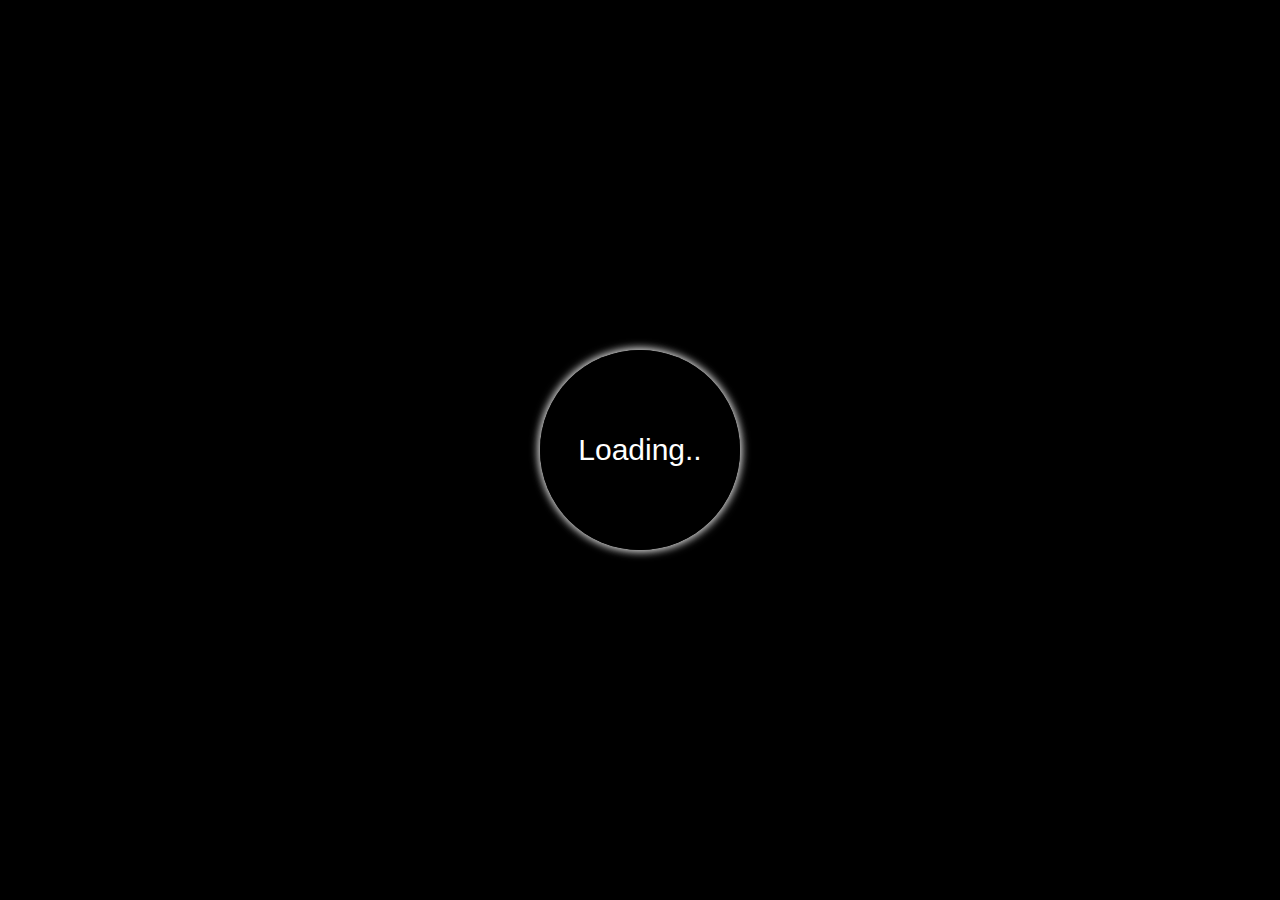
<file: index.html>
<!DOCTYPE html>
<html lang="en">
    <head>
        <meta charset="UTF-8">
        <meta name="viewport" content="width=device-width, initial-scale=1.0">
        <title>To Do List App</title>
        <style>

        </style>
        <link rel="stylesheet" href="css/main.css">
    </head>
    <body>
        <div class="loader"></div>
        <div class="fill"></div>
        <div class="container">
            <header>
                <h2>To Do List App</h2>
                <a href="index-ar.html">عربي</a>
                <a href="about.html" class="about">About</a>
            </header>
            <form>
                <input type="text" name="task">
                <input type="submit" value="Add Task" name="save">
                <button class="del-all">Delete All</button>
            </form>
            <div class="tasks">
            </div>
        </div>
        <footer>
            <p>Made With Yousef Maher</p>
        </footer>
        <script src="js/main.js"></script>
    </body>
</html>
</file>
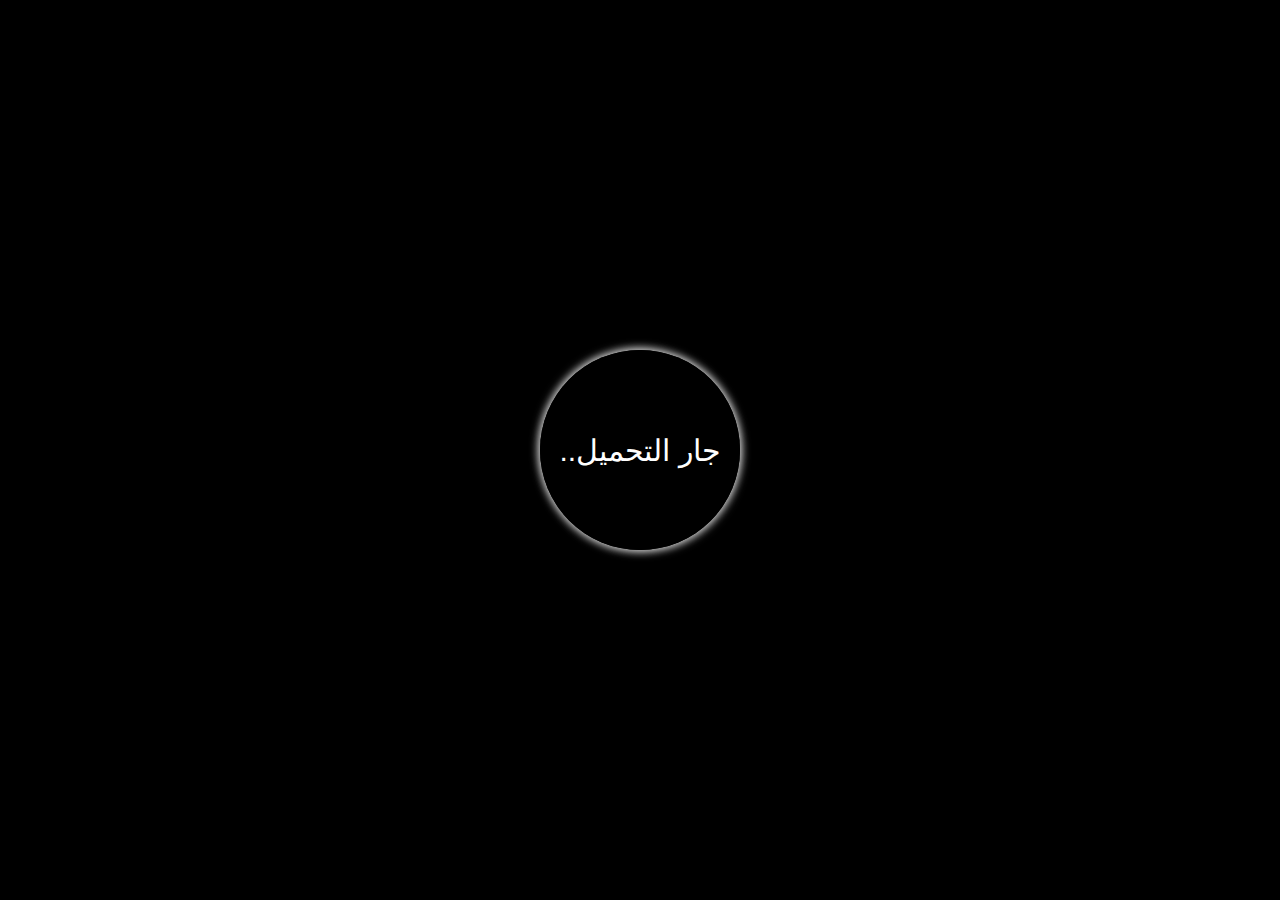
<file: about-ar.html>
<!DOCTYPE html>
<html lang="ar">
    <head>
        <meta charset="UTF-8">
        <meta name="viewport" content="width=device-width, initial-scale=1.0">
        <title>عن المطور</title>
        <style>
            
        </style>
        <link rel="stylesheet" href="css/main.css">
        <link rel="stylesheet" href="css/main-ar.css">
        <script>
        </script>
    </head>
    <body>
        <div class="loader"></div>
        <div class="fill"></div>
        <div class="container">
            <header>
                <h2>عن المطور</h2>
                <a href="about.html">English</a>
                <a href="index-ar.html" class="about">تطبيق المهام اليومية</a>
            </header>  
        </div>

        <footer>
            <p>تطوير يوسف ماهر</p>
        </footer>

        <script src="js/about.js"></script>
    </body>
</html>
</file>
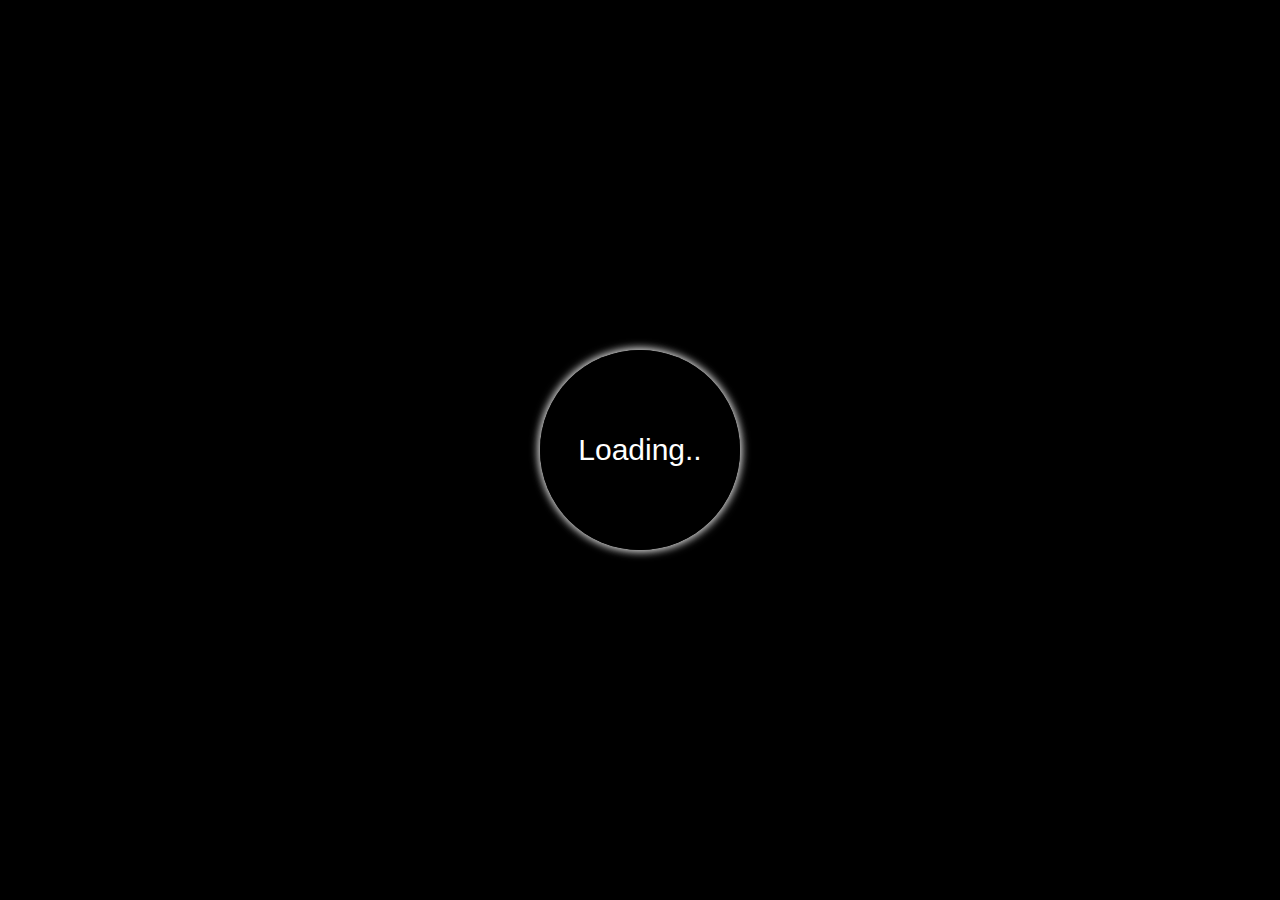
<file: about.html>
<!DOCTYPE html>
<html lang="en">
    <head>
        <meta charset="UTF-8">
        <meta name="viewport" content="width=device-width, initial-scale=1.0">
        <title>About Developer</title>
        <style>

        </style>
        <link rel="stylesheet" href="css/main.css">
    </head>
    <body>
        <div class="loader"></div>
        <div class="fill"></div>
        <div class="container">
            <header>
                <h2>About Developer</h2>
                <a href="about-ar.html">عربي</a>
                <a href="index.html" class="about">To Do List App</a>
            </header>
        </div>
        <footer>
            <p>Made With Yousef Maher</p>
        </footer>
        <script src="js/about.js"></script>
    </body>
</html>
</file>
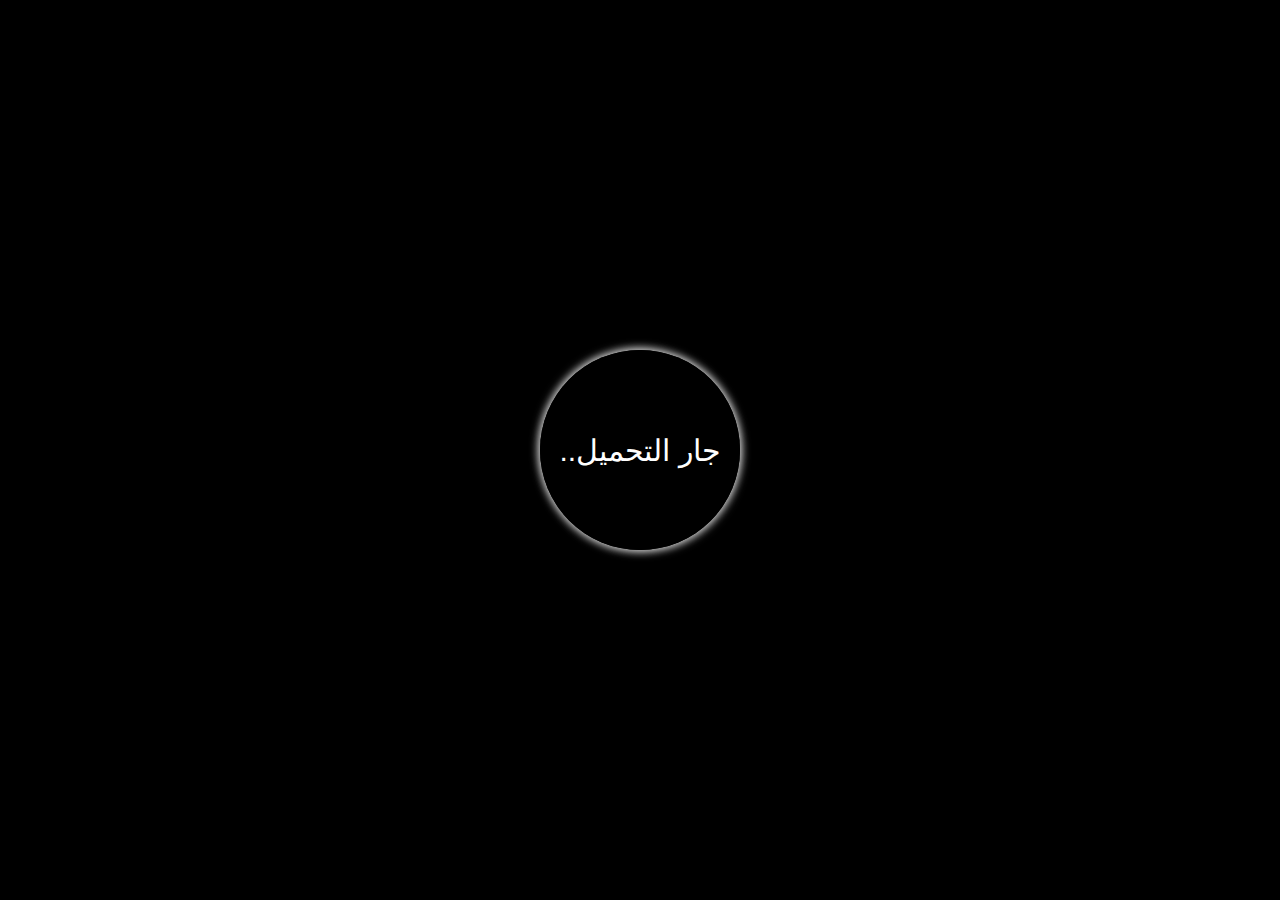
<file: index-ar.html>
<!DOCTYPE html>
<html lang="ar">
    <head>
        <meta charset="UTF-8">
        <meta name="viewport" content="width=device-width, initial-scale=1.0">
        <title>تطبيق المهام اليومية</title>
        <style>
            
        </style>
        <link rel="stylesheet" href="css/main.css">
        <link rel="stylesheet" href="css/main-ar.css">
        <script>
        </script>
    </head>
    <body>
        <div class="loader"></div>
        <div class="fill"></div>
        <div class="container">
            <header>
                <h2>تطبيق المهام اليومية</h2>
                <a href="index.html">English</a>
                <a href="about-ar.html" class="about">عنا</a>
            </header>
            <form>
                <input type="text" name="task">
                <input type="submit" value="اضافة مهمة" name="save">
                <button class="del-all">حذف الكل</button>
            </form>
            <div class="tasks">
            </div>
        </div>

        <footer>
            <p>تطوير يوسف ماهر</p>
        </footer>

        <script src="js/main.js"></script>
    </body>
</html>
</file>
<file: css/main.css>
* {
    box-sizing: border-box;
    font-family: Arial, Helvetica, sans-serif;
    transition: 0.3s all ease;
    margin: 0;
    padding: 0
}

body {
    background-image: url(../images/bg.jpg);
    background-size: cover;
    background-attachment: fixed;
    position: relative;
    width: 100%;
    min-height: 100vh;
    display: flex;
    justify-content: center;
    flex-wrap: wrap
}

body .loader {
    position: fixed;
    width: 100vw;
    height: 100vh;
    top: 0;
    left: 0;
    background-color: #000;
    transition: 0.4s visibility ease-in-out, 0.4s opacity ease-in-out;
    display: flex;
    justify-content: center;
    align-items: center;
    z-index: 100
}
/* Loader */
body .loader::before {
    content: "";
    display: flex;
    justify-content: center;
    align-items: center;
    position: absolute;
    width: 200px;
    height: 200px;
    border-radius: 50%;
    box-shadow: 1px 1px 10px #CCC,
                -1px -1px 10px #CCC;
    background-color: #000;
    animation: loader 1s linear infinite
}

body .loader::after {
    content: "Loading..";
    display: flex;
    justify-content: center;
    align-items: center;
    font-size: 30px;
    color: #FFF;
    position: absolute;
    width: 200px;
    height: 200px;
    border-radius: 50%;
    background-color: #000;
    animation: loaderText 1s ease-in-out infinite reverse
}

body .loader-hidden {
    visibility: hidden;
    opacity: 0
}

/* fill div background */

body .fill {
    content: '';
    position: absolute;
    width: 100%;
    height: 100%;
    top: 0;
    left: 0;
    opacity: 0.4;
    z-index: -1
}

.container {
    max-width: 100%;
    padding: 10px
}

.container header {
    display: flex;
    align-items: center
}

.container header a {
    background-color:#641C74;
    padding: 20px;
    border-radius: 20px;
    text-decoration: none;
    font-size: 20px;
    color: #FFF
}

.container header a.about {
    order: -1
}

.container h2 {
    width: fit-content;
    margin: 20px auto;
    font-size: 40px;
    color:#FFF
}

form {
    display: flex;
    gap: 10px;
    background-color: #EEE;
    padding: 15px;
    width: 800px;
    margin: 30px auto;
    border-radius: 20px;
    flex-direction: column
}

form input[name='task'] {
    border: 1px solid #CCC;
    border-radius: 10px;
    padding: 10px;
    font-size: 35px;
    outline: none;
    color: #641C74;
    caret-color: #caa0d4
}

form input[name='save'],
.del-all{
    border: none;
    border-radius: 10px;
    padding: 10px;
    font-size: 30px;
    background-color: #641C74;
    color: #FFF;
    cursor: pointer
}

.del-all {
    text-align: center;
    padding: 10px;
    font-size: 15px;
    align-self: center;
    background-color: rgb(242, 71, 105);
    cursor: pointer
}

div.tasks {
    background-color: #EEE;
    margin: auto;
    width: 800px;
    padding: 10px;
    min-height: 40px;
    min-width: 800px;
    border-radius: 10px;
    display: flex;
    flex-wrap: wrap;
    max-height: 530px;
    overflow-y: auto
}

div.tasks::-webkit-scrollbar {
    width: 20px;
}

div.tasks::-webkit-scrollbar-thumb {
    background-color:#641c7470;
    border-radius: 50px;
}

div.tasks::-webkit-scrollbar-thumb:hover {
    background-color:#641c74d2;
    border-radius: 10px
}

div.tasks::-webkit-scrollbar-track {
    background-color:rgb(242, 71, 105, 0.2);
    border-radius: 20px;
    box-shadow: inset 1px 1px 1px #CCC;
}

div.tasks .task {
    flex-basis: 100%;
    background-color: #FFF;
    padding: 10px;
    border-radius: 6px;
    transition: 0.2s ease;
    margin: 10px 0;
    display: flex;
    justify-content: space-between;
    align-items: center;
    cursor: pointer;
    font-size: 20px;
    transition: 0.3s all ease
}

div.tasks .task:hover {
    background-color: #9b76a4;
    color: #FFF;
    transform: rotateX(5deg) translateY(-2px)
}

div.tasks .task:active {
    background-color: #FFF;
    color: #000
}

div.tasks .task::selection {
    background-color: #641C74;
    color: #FFF
}

div.tasks .task span {
    display: block;
    padding: 5px;
    background-color:rgb(242, 71, 105);
    color: #FFF;
    text-align: center;
    border-radius: 5px;
    text-transform: capitalize;
    cursor: pointer
}

div.tasks .done {
    background-color: #9b76a4;
    color: #FFF;
    opacity: 0.6
}

footer {
    position: absolute;
    bottom: 20px;
    z-index: -1
}

footer p {
    color: #FFF;
    opacity: 0.7
}

/* animations */

@keyframes loader {
    0%{
        transform: rotate(0turn);
        box-shadow: 1px 1px 1px 1px #F00,
        -1px -1px 1px 1px #0F0
    }

    25% {
        transform: rotate(0.25turn);
        box-shadow: 1px 1px 2px 1px #F00,
        -1px -1px 2px 1px #0F0
    }

    50% {
        transform: rotate(0.5turn);
        box-shadow: 1px 1px 2px 1px #F00,
        -1px -1px 2px 1px #00F
    }

    75% {
        transform: rotate(0.75turn);
        box-shadow: 1px 1px 2px 1px #FF0,
        -1px -1px 2px 1px #F00
    }

    100% {
        transform: rotate(1turn);
        box-shadow: 1px 1px 2px 1px #F00,
        -1px -1px 2px 1px rgb(255, 145, 0)
    }
}

/* animation for text loader */

@keyframes loaderText {
    from {
        color: #000;
        opacity: 0.8;
    }

    to {
        color: #FFF;
        opacity: 1;
    }
}
</file>
<file: css/main-ar.css>
body {
    direction: rtl
}

body .loader::after {
    content: "جار التحميل..";

}
</file>
